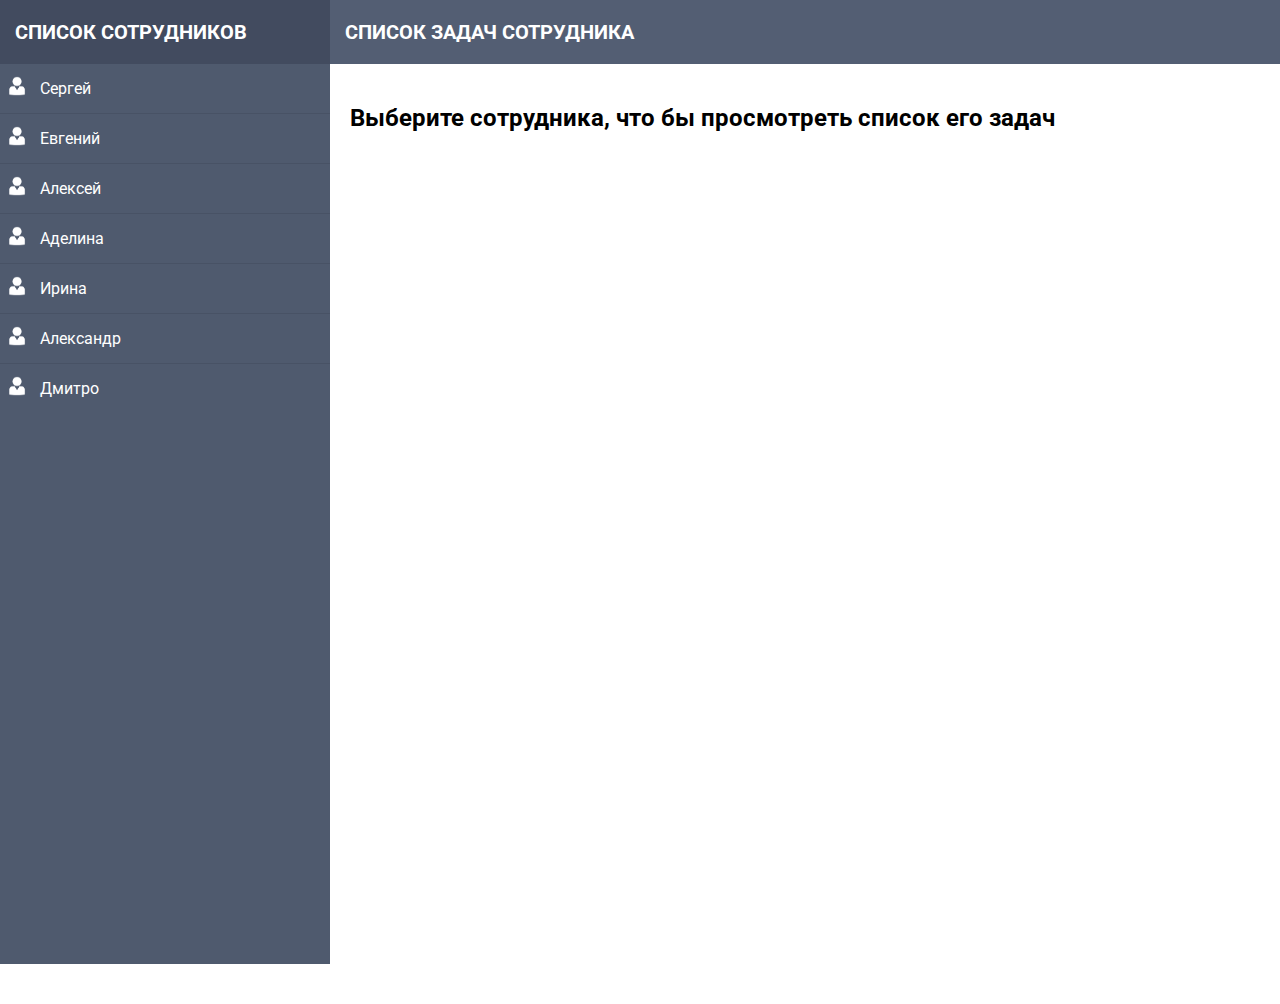
<file: index.html>
<!doctype html>
<html lang="en">
<head>
    <meta charset="UTF-8">
    <meta name="viewport"
          content="width=device-width, user-scalable=no, initial-scale=1.0, maximum-scale=1.0, minimum-scale=1.0">
    <meta http-equiv="X-UA-Compatible" content="ie=edge">
    <title>Document</title>
    <link href="https://fonts.googleapis.com/css?family=Roboto:400,400i,500,700,700i&amp;subset=cyrillic" rel="stylesheet">

    <link rel="stylesheet" href="style.css">
</head>
<body>
<div class="container">
    <div class="left-bar">
        <div class="user-list-title">Список сотрудников</div>
        <ul class="users-list" id="userList">

        </ul>
    </div>
    <div class="right-bar" id="rightBar">
        <div class="right-bar-title">Список задач сотрудника</div>
        <div class="right-bar-list" id="rightBarList">
            <h2>Выберите сотрудника, что бы просмотреть список его задач</h2>

        </div>


    </div>
</div>
<script src="main.js"></script>
</body>
</html>
</file>
<file: style.css>
body {
    font-family: 'Roboto', sans-serif;
    padding: 0;
    margin: 0;
    padding-left: 330px;

}

.container {
    display: flex;
    justify-content: space-between;
}


.left-bar {
    position: fixed;
    left: 0;
}

.right-bar {
    flex-grow: 1;
}

.users-list {
    list-style: none;
    margin: 0;
    padding: 0;
    min-height: 100vh;
    background-color: #4f5a6e;

}

.users-list li {
    padding: 15px 15px;
    color: #ffffff;
    cursor: pointer;
    box-sizing: border-box;
    width: 330px;
    transition: background .2s linear;
    padding-left: 40px;
    position: relative;
    
}

.users-list li:before {
    content: '';
    display: block;
    position: absolute;
    background-image: url(image/people-icon.png);
    width: 20px;
    height: 20px;
    z-index: 1000;
    /* background: red; */
    background-position: center;
    background-size: cover;
    background-repeat: no-repeat;
    left: 7px;
    top: calc(50% - 13px);
}

.users-list li:not(:last-child) {
    border-bottom: 1px solid #485265;
}

.users-list li:hover {
    background:#606d86;


}

.user-list-title {
    padding: 20px 15px;
    color: #ffffff;
    background-color:#424b5f;
    font-weight: bold;
    text-transform: uppercase;
    font-size: 20px;

    }

.right-bar-title {
    padding: 20px 15px;
    color: #ffffff;
    background-color: #535e73;
    font-weight: bold;
    text-transform: uppercase;
    font-size: 20px;
}

.right-bar-list {
    padding: 20px;
    min-height: 100vh;
}

.create-task-input  {

    padding: 8px 15px;
    font-size: 16px;
    min-width: 400px;
    height: 48px;
    box-sizing: border-box;
    border: 1px solid #d5d5d5;

    margin-bottom: 30px;
}

.create-btn   {
    background: #65c178;
    border: none;
    padding: 10px;
    height: 48px;
    vertical-align: top;
    color: #fff;
    font-size: 20px;
    margin-bottom: 50px;
}


.right-bar-user-title {
    margin: 0;
    margin-bottom: 20px;
}

.task-list-item {
    padding:20px;
    margin-bottom: 30px;
    position: relative;
    box-shadow: 0px 0px 20px 0px rgb(194, 194, 194);
    padding-right: 90px;
    background: #ffffff;
}

.task-item-title {
    font-size: 20px;
    font-weight: bold;
    margin-bottom: 10px;
}

.task-created-date {
    color: #aeaeae;
}


.task-delete-button {
    position: absolute;
    top: 0px;
    right: 0px;
    font-size: 29px;
    font-weight: bold;
    cursor: pointer;
    color: rgba(255, 74, 74, 0.67);
    border: 4px solid;
    /* border-radius: 50%; */
    width: 34px;
    height: 37px;
    text-align: center;
    /* padding-bottom: 2px; */
    line-height: 1;
    box-sizing: border-box;
}


.create-task-description {
    padding: 8px 15px;
    font-size: 16px;
    min-width: 400px;
    height: 48px;
    box-sizing: border-box;
    vertical-align: top;
    display: block;
    border: 1px solid #d5d5d5;

    margin-bottom: 30px;
    height: 180px;
    font-family: Roboto;
}

.task-item-description {
    margin-top: 10px;

}

.btn-active {
    position: absolute !important;
    top: 0px;
    right: 50px;
}


.btn-active .complete {
    color: #fff;
    font-size: 20px;
    font-weight: bold;
    background-color: #00a713;
    padding: 5px;
    width: 150px;
    box-sizing: border-box;
    display: inline-block;
    text-align: center;
    cursor: pointer;
    height: 37px;

}

.btn-active .active {
        color: #fff;
        font-size: 20px;
        font-weight: bold;
        background-color: #424b5f;
        padding: 5px;
        width: 150px;
    box-sizing: border-box;
    display: inline-block;
    text-align: center;
    cursor: pointer;
    height: 37px;
    }
.progress-input {
    position: absolute;
    right: 50px;
    top: 50px;
    width: 146px;
}

.progress-value {
    position: absolute;
    top: 75px;
    font-size: 35px;
    right: 113px;
    font-weight: bold;
}
</file>
